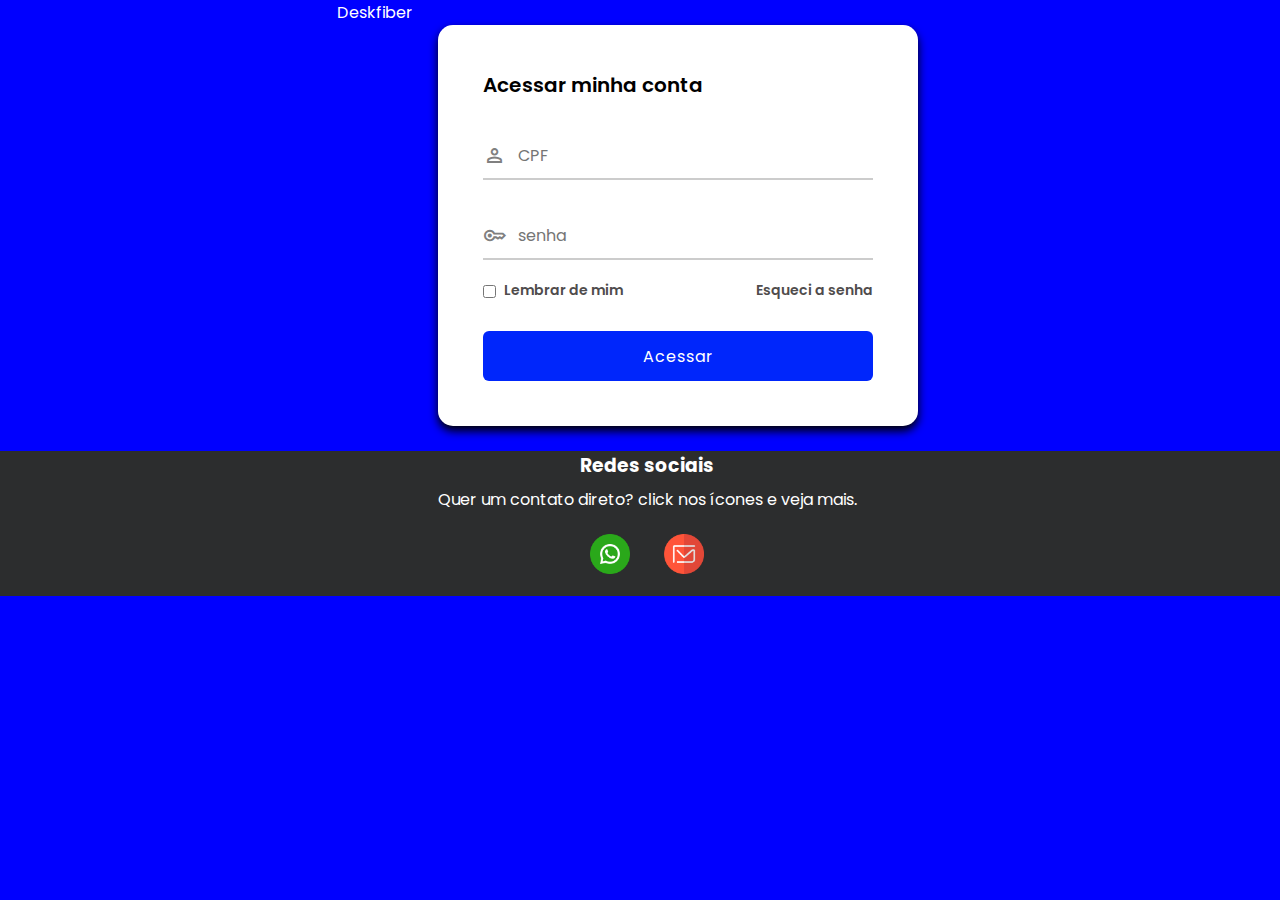
<file: Minha assinatura.html>
<!DOCTYPE html>
<html lang="pt-br">
<head>
    <meta charset="UTF-8">
    <meta http-equiv="X-UA-Compatible" content="IE=edge">
    <meta name="viewport" content="width=device-width, initial-scale=1.0">

    <link rel="preconnect" href="https://fonts.googleapis.com">
    <link rel="preconnect" href="https://fonts.googleapis.com">
    <link rel="preconnect" href="https://fonts.gstatic.com" crossorigin>
    <link href="https://fonts.googleapis.com/css2?family=Poppins:wght@300&display=swap" rel="stylesheet">  
    <link rel="stylesheet" href="https://fonts.googleapis.com/css2?family=Material+Symbols+Outlined:opsz,wght,FILL,GRAD@20..48,100..700,0..1,-50..200" />

    <link rel="stylesheet" href="login.css">
    <link rel="icon" href="/ilustrações/icone-totalplay.png">

    <link rel="stylesheet" href="/Assets/footer-content.css">
    <title>Minha assinatura</title>
</head>
<body>
    <header>
        <div class="center">
        <div class="logo"><a href="/index.html">Deskfiber</a></div><!--logo da página-->
    </header>

    <div class="container">
        <div class="forms">
            <div class="dados">
                <span class="title">Acessar minha conta</span>

                <form action="#">
                    <div class="input-field">
                        <input type="documento" placeholder="CPF" required>
                        <span class="material-symbols-outlined">person</span>
                    </div>

                    <div class="input-field">
                        <input type="password" placeholder="senha" required>
                        <span class="material-symbols-outlined">key</span>
                    </div>

                    <div class="checkbox-text">
                        <div class="checkbox-content">
                            <input type="checkbox" id="logcheck">
                            <label for="logcheck" class="text">Lembrar de mim</label>
                        </div>
                        <a href="#" class="text">Esqueci a senha</a>
                    </div>

                    <div class="input-field button">
                       <a href="#"><input type="button" value="Acessar"></a>
                    </div>
                </form>
            </div>
        </div>
    </div>

    <footer class="footer-content">
        <h3>Redes sociais</h3>
        <p>Quer um contato direto? click nos ícones e veja mais.</p>
        <div class="socials">
            <div class="incones">
            <a href="https://wa.me/996361544"><img src="/ilustrações/whatsapp.png"></a></li>
            <a href="#"><img src="/ilustrações/e-mail.png"></a></li>
            </div>
        </div>
    </footer>
</body>
</html>
</file>
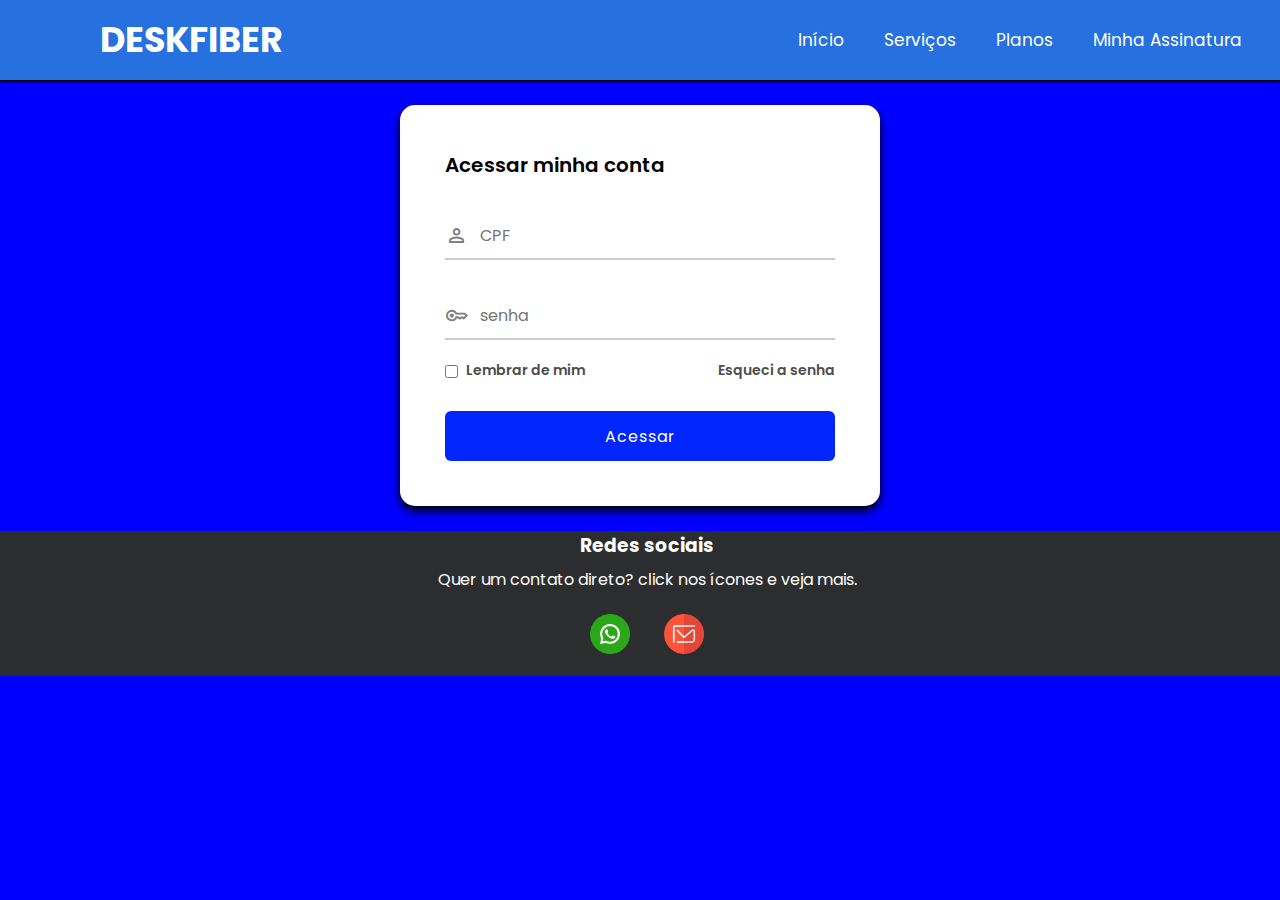
<file: web/Minha assinatura.html>
<!DOCTYPE html>
<html lang="pt-br">
<head>
    <meta charset="UTF-8">
    <meta http-equiv="X-UA-Compatible" content="IE=edge">
    <meta name="viewport" content="width=device-width, initial-scale=1.0">

    <link rel="preconnect" href="https://fonts.googleapis.com">
    <link rel="preconnect" href="https://fonts.googleapis.com">
    <link rel="preconnect" href="https://fonts.gstatic.com" crossorigin>
    <link href="https://fonts.googleapis.com/css2?family=Poppins:wght@300&display=swap" rel="stylesheet">  
    <link rel="stylesheet" href="https://fonts.googleapis.com/css2?family=Material+Symbols+Outlined:opsz,wght,FILL,GRAD@20..48,100..700,0..1,-50..200" />

    <link rel="stylesheet" href="/login.css">
    <link rel="stylesheet" href="/Assets/footer-content.css">
    <title>Minha assinatura</title>
</head>
<body>

        <nav>
            <input type="checkbox" id="check">
            <label for="check" class="checkbtn">
                <i class="fas fa-bars"></i>
            </label>
            <label class="logo"><a href="/index.html">DESKFIBER</a></label>
            <ul>
                <li><a href="/index.html">Início</a></li>
                <li><a href="/web/serviços.html">Serviços</a></li>
                <li><a href="#">Planos</a></li>
                <li><a href="/web/Minha assinatura.html">Minha Assinatura</a></li>
            </ul>
        </nav><!--logo da página-->

    <div class="container">
        <div class="forms">
            <div class="dados">
                <span class="title">Acessar minha conta</span>

                <form action="#">
                    <div class="input-field">
                        <input type="documento" placeholder="CPF" required>
                        <span class="material-symbols-outlined">person</span>
                    </div>

                    <div class="input-field">
                        <input type="password" placeholder="senha" required>
                        <span class="material-symbols-outlined">key</span>
                    </div>

                    <div class="checkbox-text">
                        <div class="checkbox-content">
                            <input type="checkbox" id="logcheck">
                            <label for="logcheck" class="text">Lembrar de mim</label>
                        </div>
                        <a href="#" class="text">Esqueci a senha</a>
                    </div>

                    <div class="input-field button">
                       <a href="#"><input type="button" value="Acessar"></a>
                    </div>
                </form>
            </div>
        </div>
    </div>

    <footer class="footer-content">
        <h3>Redes sociais</h3>
        <p>Quer um contato direto? click nos ícones e veja mais.</p>
        <div class="socials">
            <div class="incones">
            <a href="https://wa.me/996361544"><img src="/ilustrações/whatsapp.png"></a></li>
            <a href="#"><img src="/ilustrações/e-mail.png"></a></li>
            </div>
        </div>
    </footer>
</body>
</html>
</file>
<file: login.css>
*{
    padding: 0;
    margin: 0;
    box-sizing: border-box;
}
*{
	padding: 0;
	margin: 0;
	text-decoration: none;
	list-style: none;
	box-sizing: border-box;
	font-family: 'Poppins', sans-serif;
}


body{
	padding: 0;
	margin: 0;
	display: flex;
	flex-wrap: wrap;
	justify-content: center;
	font-family: 'Poppins', sans-serif;
	background-color: blue;
	overflow-x: hidden;
}
@media screen and (max-width: 768px) {
	body{
		width: 100%;
		padding: 0;
		margin: 0;
	}
}


.logo a{
	color: white;
}


@media screen and (max-width: 768px) {
	nav{
		width: 100%;
	}
	
}

nav {
	background: #2670e0;
	height: 80px;
	width: 100%;
	box-shadow: 0 2px 2px;
}
label.logo {
	color: white;
	font-size: 35px;
	line-height: 80px;
	padding: 0 100px;
	font-weight: bold;
}
nav ul {
	float: right;
	margin-right: 20px;
}
nav ul li {
	display: inline-block;
	line-height: 80px;
	margin: 0 5px;
}
nav ul li a {
	color: white;
	font-size: 17px;
	padding: 7px 13px;
	border-radius: 3px;
}
a.active,  nav ul li a:hover {
	background: #093add;
	transition: .5s;
	border-radius: 15px;
}
.checkbtn {
	font-size: 30px;
	color: white;
	float: right;
	line-height: 80px;
	margin-right: 40px;
	cursor: pointer;
	display: none;
}
#check {
	display: none;
}
@media (max-width: 952px){
	label.logo{
		font-size: 30px;
		padding-left: 50px;
	}
	nav ul li a{
		font-size: 16px;
	}
}
@media (max-width: 658px){
	.checkbtn {
		display: block;
	}
	ul{
		position: absolute;
		width: 100%;
		background: #2670e0;
		top: 80px;
		left: -100%;
		text-align: center;
		transition: all .5s;
	}
	nav ul li{
		display: block;
		margin: 50px 0;
		line-height: 30px;
	}
	nav ul li a {
		font-size: 20px;
	}
	nav ul li a:hover, a.active {
		background: #093add;
		color: #e6e6e6;
		border-radius: 15px;
	}
	#check:checked ~ ul {
		left: 0;
	}
}


/*Formulario de acesso do assinante*/

.container{
    display: flex;
    max-width: 480px;
    width: 100%;
    padding: 15px;
    margin: 25px;
}
.container{   
    position: relative;
    align-items: center;
    justify-content: center;
    color:black;
    background: white;
    border-radius: 15px;
    box-shadow: 0 5px 10px;
    font-family: 'Poppins', sans-serif;
    font-weight: bold;
}

.container .forms{
    position: relative;
    padding: 30px;
    max-width: 480px;
    width: 100%;
}

.container .forms .dados{
    position: relative;
    max-width: 480px;
    width: 100%;
    font-size: 20px;
    font-weight: 600;
}

.container .title::before{
    content:'';
    position: relative;
    left: 0;
    bottom: 0;
    height: 3px;
    width: 30px;
    background-color: blue;
    border-radius: 25px;
}

.forms .input-field{
    position: relative;
    height: 50px;
    margin-top: 30px;
    width: 100%;
}

.input-field input{
    position: absolute;
    height: 100%;
    width: 100%;
    padding: 0 35px;
    border: none;
    outline: none;
    font-size: 16px;
    border-bottom: 2px solid #ccc;
    border-top: 2px solid transparent;
    translate: all 0.5s ease;
}

.input-field input:is(:focus, :valid){
    border-bottom-color:#1201f8 ;
}

.input-field span{
    position: absolute;
    top: 50%;
    left: 0;
    transform: translateY(-50%);
    color: grey;
    font-size: 23px;
}

.input-field input:is(:focus, :valid) ~ span{
    color:#1201f8;
}

.forms .checkbox-text{
    display: flex;
    font-size: 12px;
    align-items: center;
    justify-content: space-between;
    margin-top: 20px;
}

.checkbox-text .checkbox-content{
    display: flex;
    align-items: center;
}

.checkbox-content input{
    margin: 0 8px -2px 0;
}

.forms .text{
    color: rgb(79, 76, 76);
    font-size: 14px;
}

.forms a{
    text-decoration: none;
}

.forms a:hover{
    text-decoration: underline;
}

.forms .button input{
    border: none;
    color: white;
    letter-spacing: 1px;
    border-radius: 6px;
    background-color: rgb(0, 38, 251);
    cursor: pointer;
}

.button a{
    cursor: pointer;
}


::-webkit-scrollbar{
    width: 8px;
}

::-webkit-scrollbar-thumb{
    width: 10px;
    background-color: aqua;
    border-radius: 6px;
}
</file>
<file: Assets/footer-content.css>
.footer-content{
    position: absolute;
    width: 100%;
    display: flex;
    flex-wrap: wrap;
    flex-direction: column;
    justify-content: center;
    align-items: center;
    position: relative;
    color: white;
    background-color: #2c2d2e;
    font-family: 'Poppins', sans-serif;
    text-decoration: none;
}

.footer-content .socials{
    display: flex;
    flex-wrap: wrap;
    width: 80%;
    justify-content: center;
}

.socials img{
    position: relative;
    width: 40px;
    margin: 15px;
}

.footer-content .icones{
    width: 100%;
    display: flex;
    flex-wrap: wrap;
    justify-content: center;
}

.icones li a{
    width: 100%;
    transition: none;
}

.footer-content h3{
    display: flex;
    width: 100%;
    justify-content: center;
}

.footer-content p{
    display: flex;
    width: 100%;
    justify-content: center;
    margin: 7px;
}
</file>
